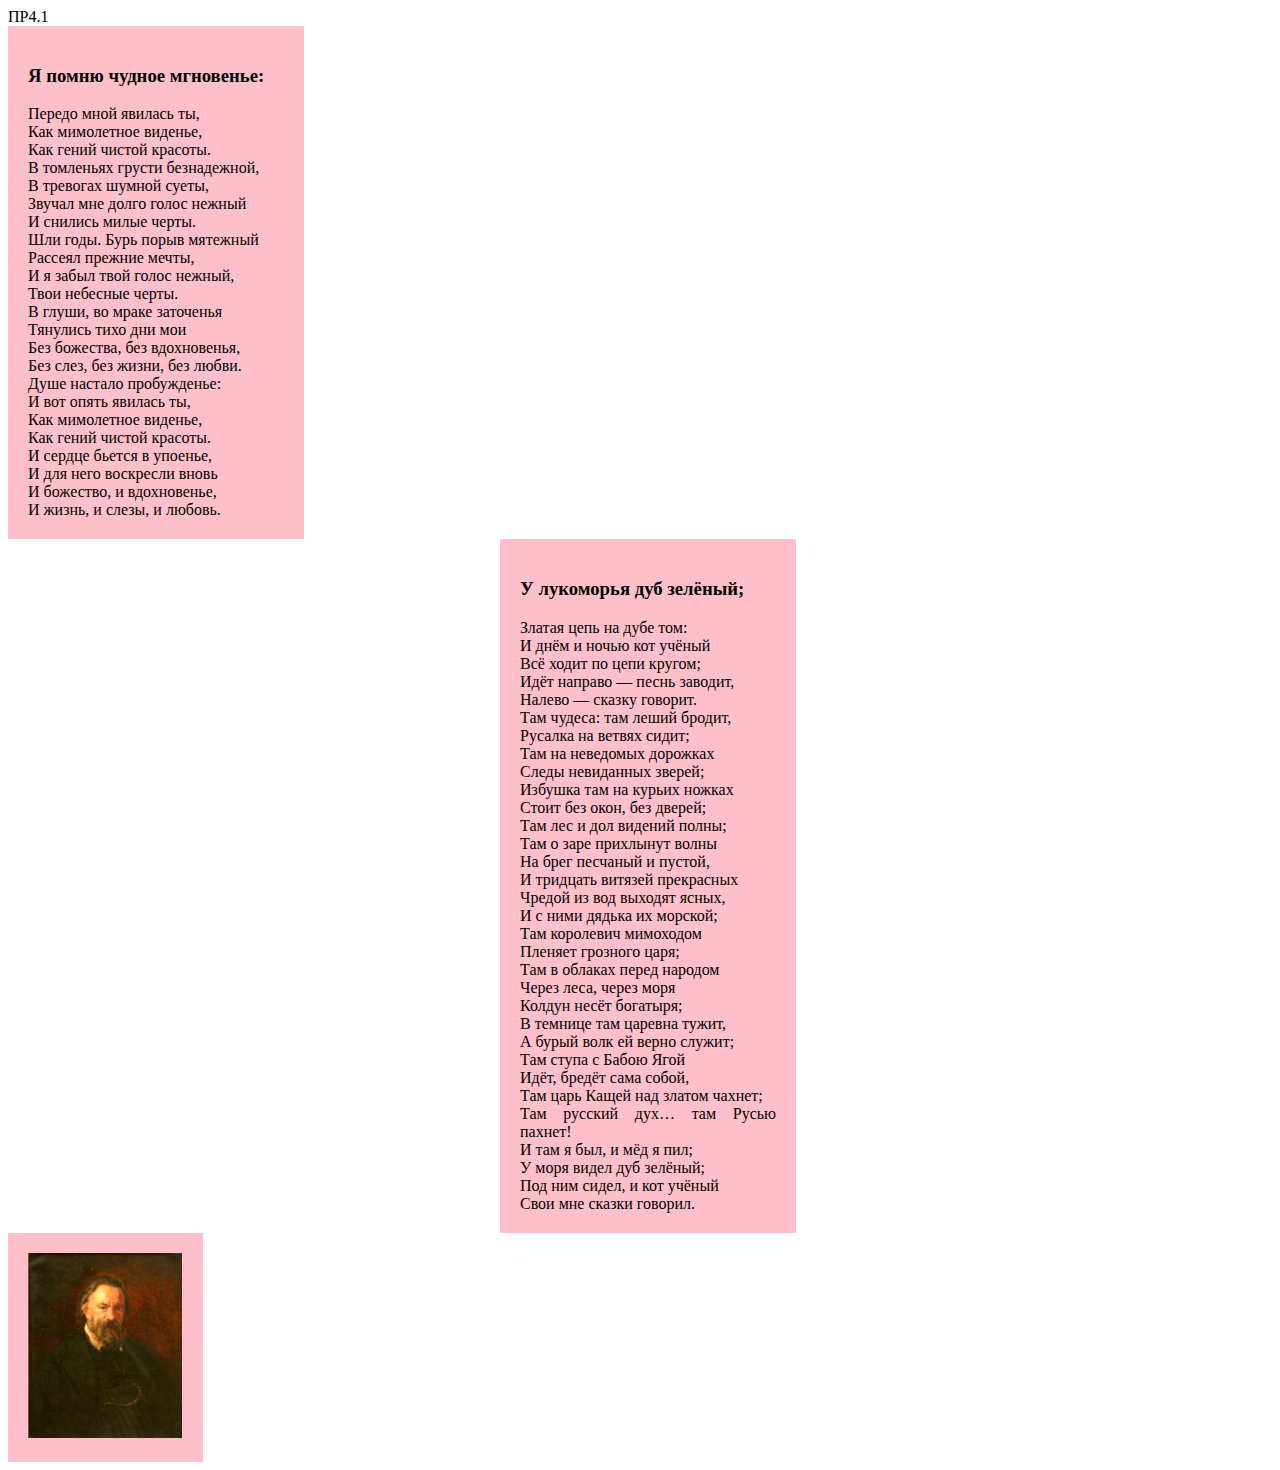
<file: index.html>
<!DOCTYPE html>
<html lang="ru">
<head>
    <meta charset="utf-8">
    <meta name="viewport" content="width-device-width", initial-sc
    <title>ПР4.1</title>
    <link rel="stylesheet" href="css/etostyle1.css">
</head>
<body>
    <div class="container">
        <div class="block1">
            <h3>
            Я помню чудное мгновенье:</h3>
            Передо мной явилась ты,<br>
            Как мимолетное виденье,<br>
            Как гений чистой красоты.<br>
            В томленьях грусти безнадежной,<br>
            В тревогах шумной суеты,<br>
            Звучал мне долго голос нежный<br>
            И снились милые черты.<br>
            Шли годы. Бурь порыв мятежный<br>
            Рассеял прежние мечты,<br>
            И я забыл твой голос нежный,<br>
            Твои небесные черты.<br>
            В глуши, во мраке заточенья<br>
            Тянулись тихо дни мои<br>
            Без божества, без вдохновенья,<br>
            Без слез, без жизни, без любви.<br>
            Душе настало пробужденье:<br>
            И вот опять явилась ты,<br>
            Как мимолетное виденье,<br>
            Как гений чистой красоты.<br>
            И сердце бьется в упоенье,<br>
            И для него воскресли вновь<br>
            И божество, и вдохновенье,<br>
            И жизнь, и слезы, и любовь.
            </div>
            <center><div class="block2">
                <h3>У лукоморья дуб зелёный;</h3>
                Златая цепь на дубе том:<br>
                И днём и ночью кот учёный<br>
                Всё ходит по цепи кругом;<br>
                Идёт направо — песнь заводит,<br>
                Налево — сказку говорит.<br>
                Там чудеса: там леший бродит,<br>
                Русалка на ветвях сидит;<br>
                Там на неведомых дорожках<br>
                Следы невиданных зверей;<br>
                Избушка там на курьих ножках<br>
                Стоит без окон, без дверей;<br>
                Там лес и дол видений полны;<br>
                Там о заре прихлынут волны<br>
                На брег песчаный и пустой,<br>
                И тридцать витязей прекрасных<br>
                Чредой из вод выходят ясных,<br>
                И с ними дядька их морской;<br>
                Там королевич мимоходом<br>
                Пленяет грозного царя;<br>
                Там в облаках перед народом<br>
                Через леса, через моря<br>
                Колдун несёт богатыря;<br>
                В темнице там царевна тужит,<br>
                А бурый волк ей верно служит;<br>
                Там ступа с Бабою Ягой<br>
                Идёт, бредёт сама собой,<br>
                Там царь Кащей над златом чахнет;<br>
                Там русский дух… там Русью пахнет!<br>
                И там я был, и мёд я пил;<br>
                У моря видел дуб зелёный;<br>
                Под ним сидел, и кот учёный<br>
                Свои мне сказки говорил.
            </div></center>
            <div class="block3">
                <img src="img/cho.png">

            </div>

    </div>
</body>
</file>
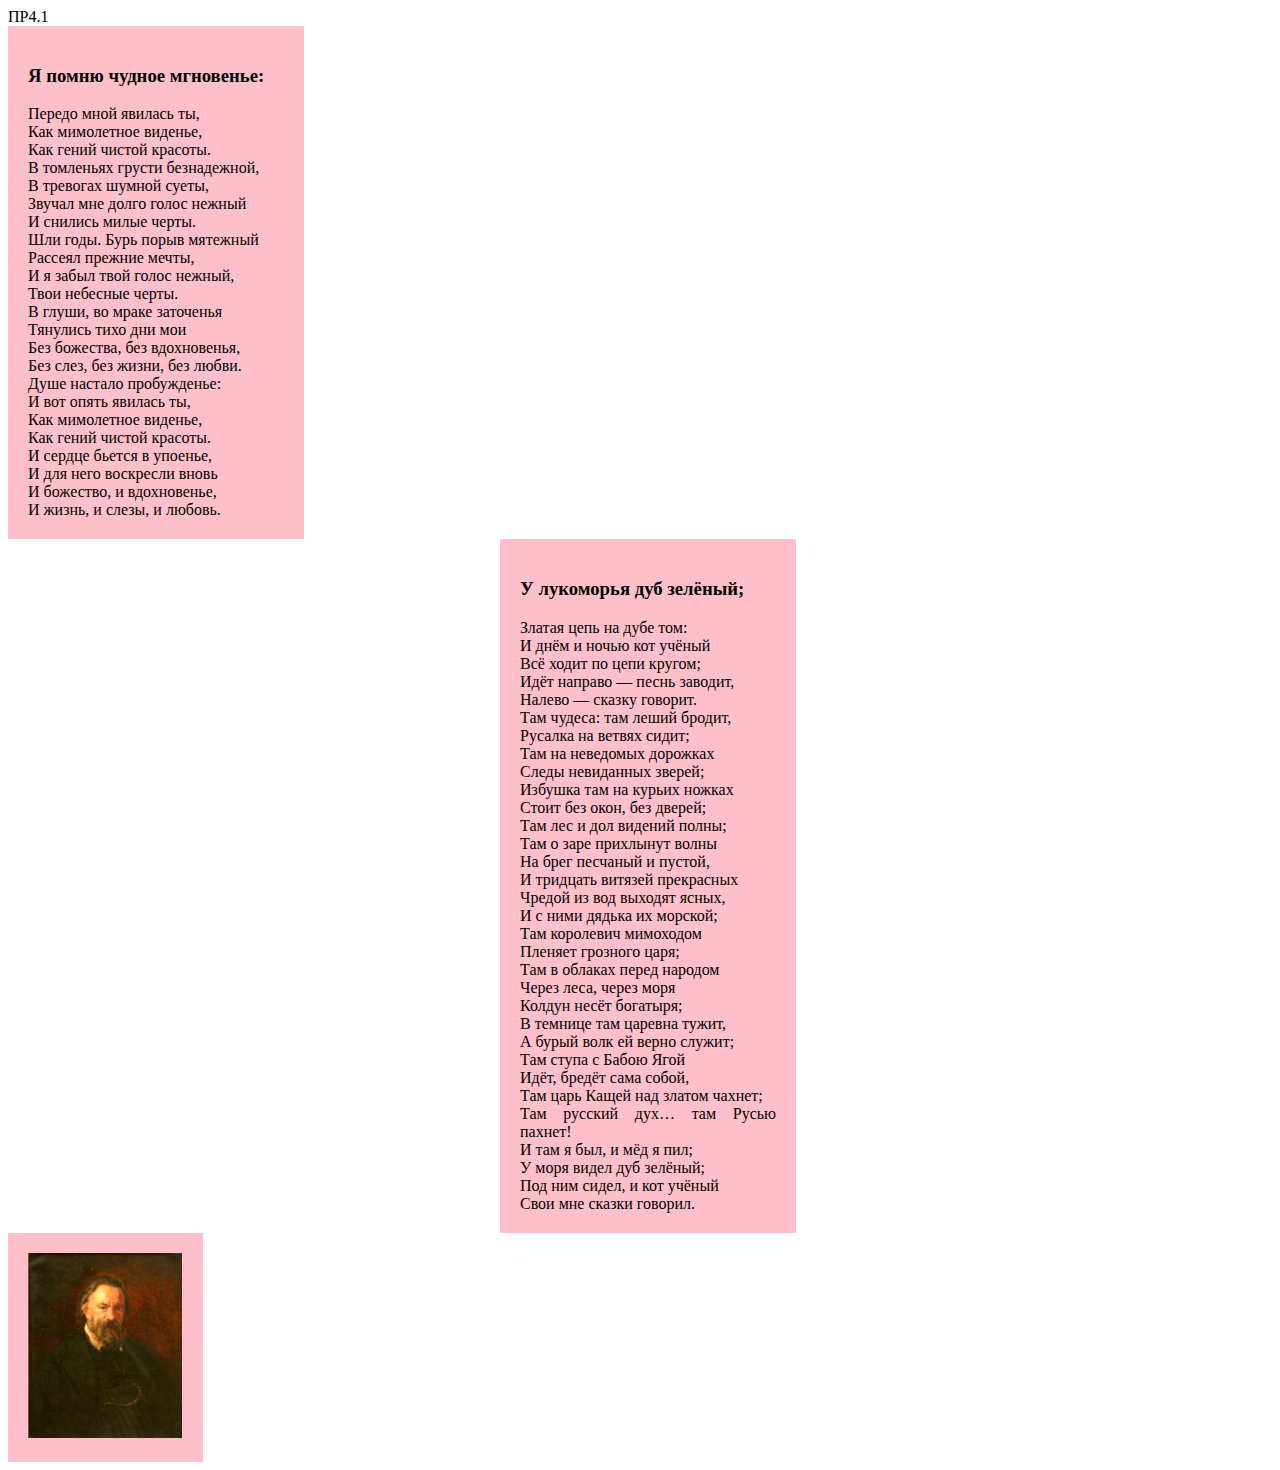
<file: kto_to.html>
<!DOCTYPE html>
<html lang="ru">
<head>
    <meta charset="utf-8">
    <meta name="viewport" content="width-device-width", initial-sc
    <title>ПР4.1</title>
    <link rel="stylesheet" href="css/etostyle1.css">
</head>
<body>
    <div class="container">
        <div class="block1">
            <h3>
            Я помню чудное мгновенье:</h3>
            Передо мной явилась ты,<br>
            Как мимолетное виденье,<br>
            Как гений чистой красоты.<br>
            В томленьях грусти безнадежной,<br>
            В тревогах шумной суеты,<br>
            Звучал мне долго голос нежный<br>
            И снились милые черты.<br>
            Шли годы. Бурь порыв мятежный<br>
            Рассеял прежние мечты,<br>
            И я забыл твой голос нежный,<br>
            Твои небесные черты.<br>
            В глуши, во мраке заточенья<br>
            Тянулись тихо дни мои<br>
            Без божества, без вдохновенья,<br>
            Без слез, без жизни, без любви.<br>
            Душе настало пробужденье:<br>
            И вот опять явилась ты,<br>
            Как мимолетное виденье,<br>
            Как гений чистой красоты.<br>
            И сердце бьется в упоенье,<br>
            И для него воскресли вновь<br>
            И божество, и вдохновенье,<br>
            И жизнь, и слезы, и любовь.
            </div>
            <center><div class="block2">
                <h3>У лукоморья дуб зелёный;</h3>
                Златая цепь на дубе том:<br>
                И днём и ночью кот учёный<br>
                Всё ходит по цепи кругом;<br>
                Идёт направо — песнь заводит,<br>
                Налево — сказку говорит.<br>
                Там чудеса: там леший бродит,<br>
                Русалка на ветвях сидит;<br>
                Там на неведомых дорожках<br>
                Следы невиданных зверей;<br>
                Избушка там на курьих ножках<br>
                Стоит без окон, без дверей;<br>
                Там лес и дол видений полны;<br>
                Там о заре прихлынут волны<br>
                На брег песчаный и пустой,<br>
                И тридцать витязей прекрасных<br>
                Чредой из вод выходят ясных,<br>
                И с ними дядька их морской;<br>
                Там королевич мимоходом<br>
                Пленяет грозного царя;<br>
                Там в облаках перед народом<br>
                Через леса, через моря<br>
                Колдун несёт богатыря;<br>
                В темнице там царевна тужит,<br>
                А бурый волк ей верно служит;<br>
                Там ступа с Бабою Ягой<br>
                Идёт, бредёт сама собой,<br>
                Там царь Кащей над златом чахнет;<br>
                Там русский дух… там Русью пахнет!<br>
                И там я был, и мёд я пил;<br>
                У моря видел дуб зелёный;<br>
                Под ним сидел, и кот учёный<br>
                Свои мне сказки говорил.
            </div></center>
            <div class="block3">
                <img src="img/cho.png">

            </div>

    </div>
</body>
</file>
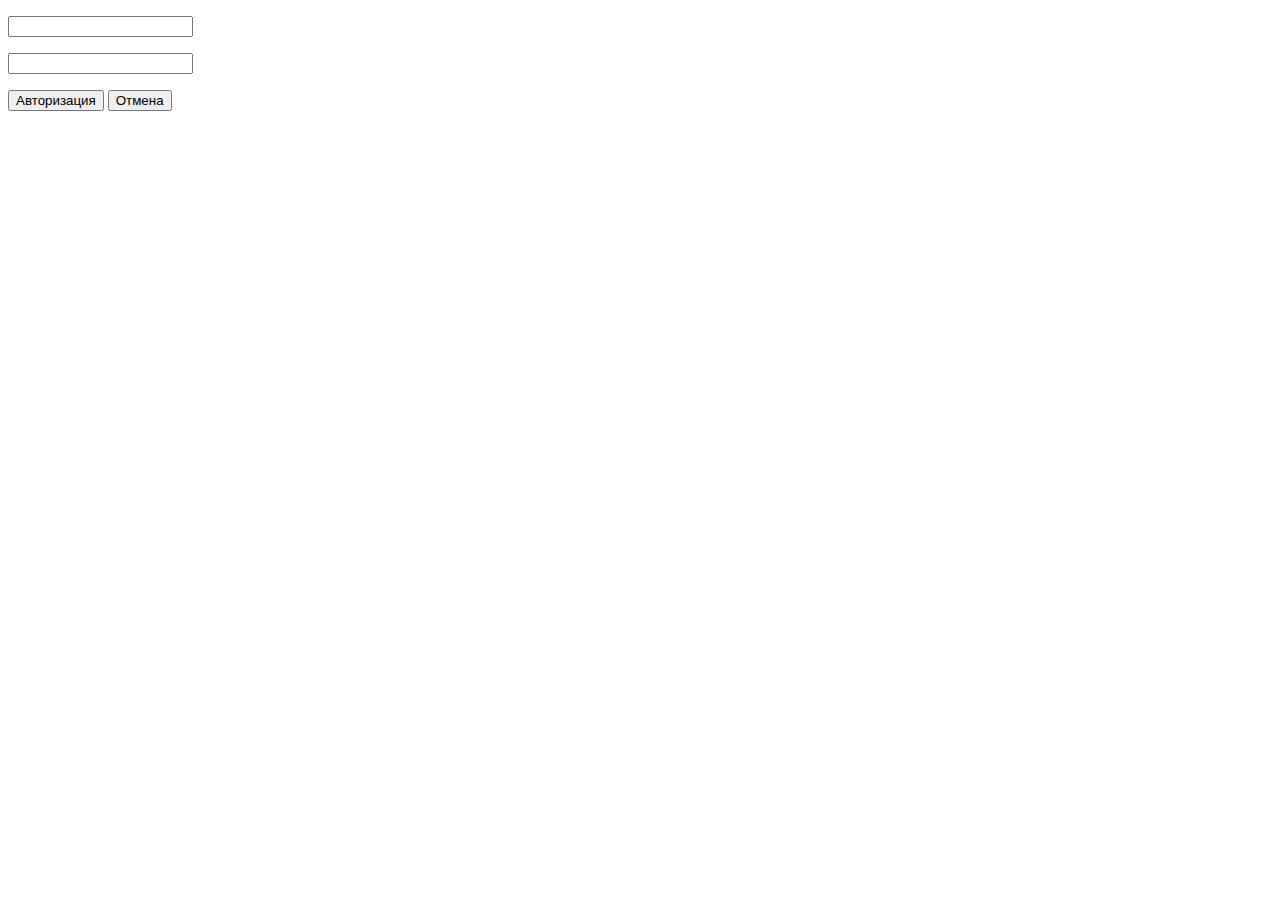
<file: формы1.html>
<!DOCTYPE html>
<html>
<head>
    <meta charset="utf-8">
    <title>Формы в HTML5</title>
</head>
<body>
    <form method="poat" action="">
        <p><input type="text" name="login"/></p>

        <p><input type="password" name="password"/></p>

        <p>
            <button type="submit" form method="get"
                formaction="index.html">Авторизация</button>
            <button type="reset">Отмена</button>
        </p>
    </form>
</body>
</html>
</file>
<file: css/etostyle1.css>
.container{
    width: 100vw;
    height: 100 vh;
}
.block1{
    background-color:pink;
    width: 20%;
    height: 100%;
    padding: 20px;
}
.block2{
    text-align:justify;
    padding:20px 20px;
    background-color:pink;
    width: 20%;
    height: 100%
}
.block3{
    background-color:pink;
    width:155px;
    height:110%;
    padding: 20px 20px;
}
</file>
